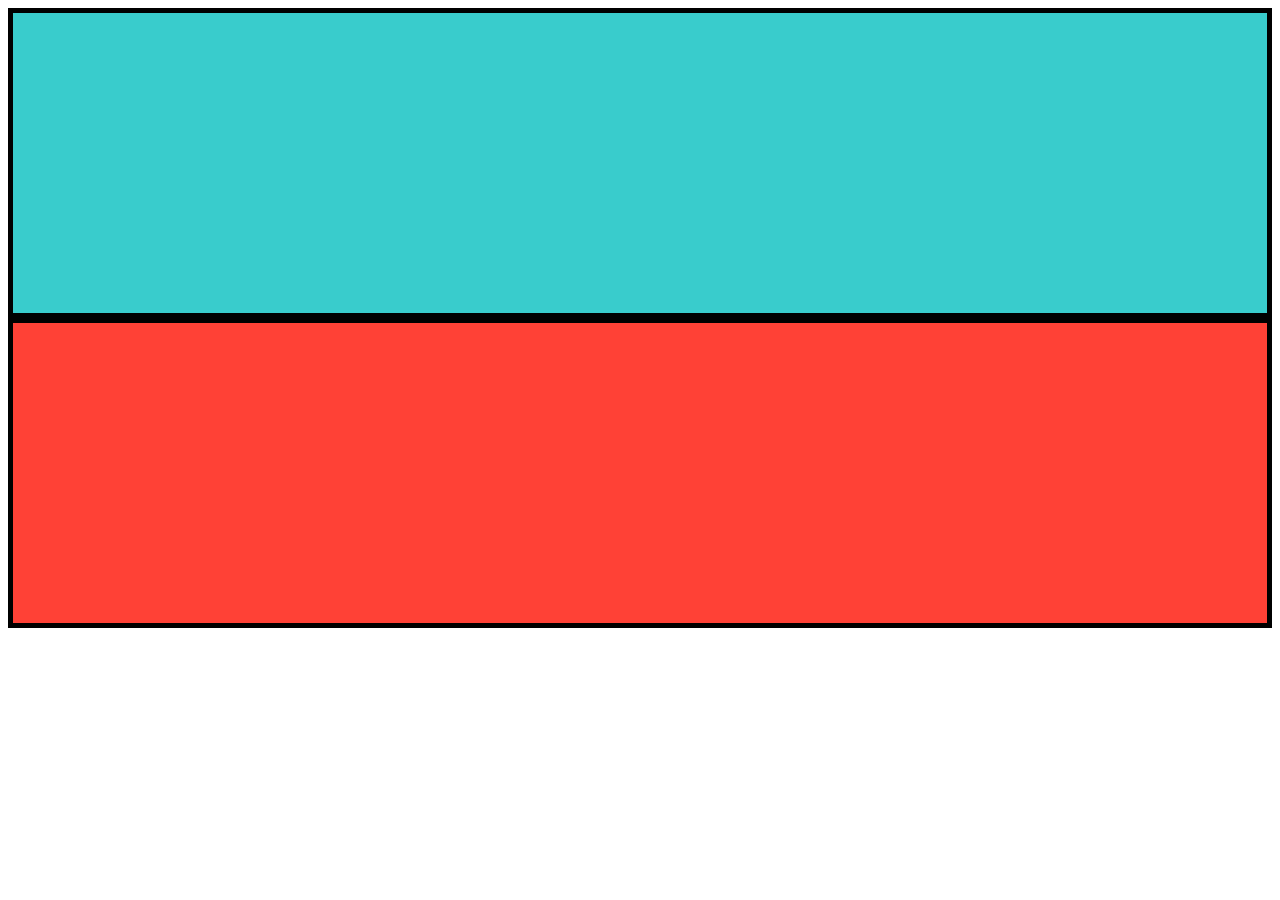
<file: Week2/W2D5/skeleton/index.html>
<!DOCTYPE html>
<html>
  <head>
    <meta charset="utf-8" />
    <title>The Box Model</title>
    <link rel="stylesheet" href="./box_model.css" />
  </head>
  <body>
    <div id="first-div"></div>

    <div id="second-div"></div>

    <p></p>
  </body>
</html>
</file>
<file: Week2/W2D5/skeleton/box_model.css>
div {
  height: 200px;
  weight: 200px;
  padding: 50px;
  border: 5px solid black;
  
}

#first-div {
  background-color: #39cccc;
}

#second-div {
  background-color: #ff4136;
}

p {
  background-color: #7fdbff;
}
</file>
